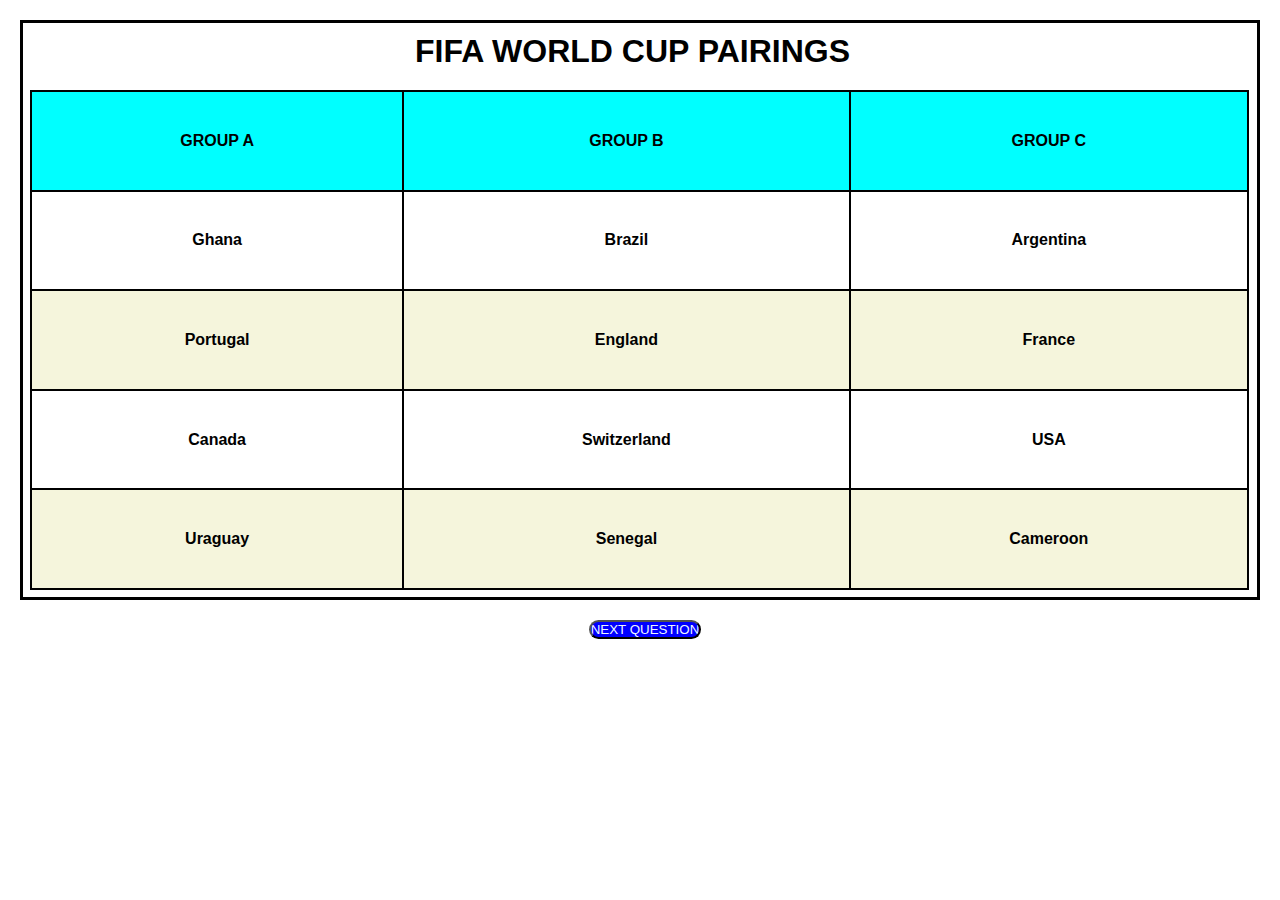
<file: index.html>
<!DOCTYPE html>
<html lang="en">
<head>
    <meta charset="UTF-8">
    <meta name="viewport" content="width=device-width, initial-scale=1.0">
    <title>word cup tournament</title>
    <link rel="stylesheet" href="style.css">
</head>
<body><div class="main">
    <table>
       
        
        <tbody>
            <h1>fifa world cup pairings</h1>
            <tr>
                <th><b>GROUP A</b></th>
                <th><b>GROUP B</b></th>
                <th><b>GROUP C</b></th>
                
            </tr>
            <tr>
                <td>

                    <b>Ghana</b>

                </td>
                <td>
                   <b> Brazil</b>
                    
                </td>
                <td>
                    <b>Argentina</b>
                    
                </td>
            </tr>
            <tr class="color">

                <td>
                    <b>Portugal</b>

                </td>
                <td>
                    <b>England</b>
                    
                    
                </td>
                <td>
                    <b>France</b>
                    
                </td>
            </tr>
            <tr>
                <td>
                    <b>Canada</b>

                </td>
                <td>
                    <b>Switzerland</b>
                    
                </td>
                <td>
                    <b>USA</b>
                    
                </td>
            </tr>
            <tr class="color">
                <td>
                    <b>Uraguay</b>

                </td>
                <td>
                    <b>Senegal</b>
                    
                </td>
                <td>
                    <b>Cameroon</b>

                    
                </td>
            </tr>
        </tbody>
    </table>
</div>
<div id="btn1">
    
    <a href="conatct-profile.html"><input id="btn" type="button" value="Next question"></a>
</div>
    
</body>
</html>
</file>
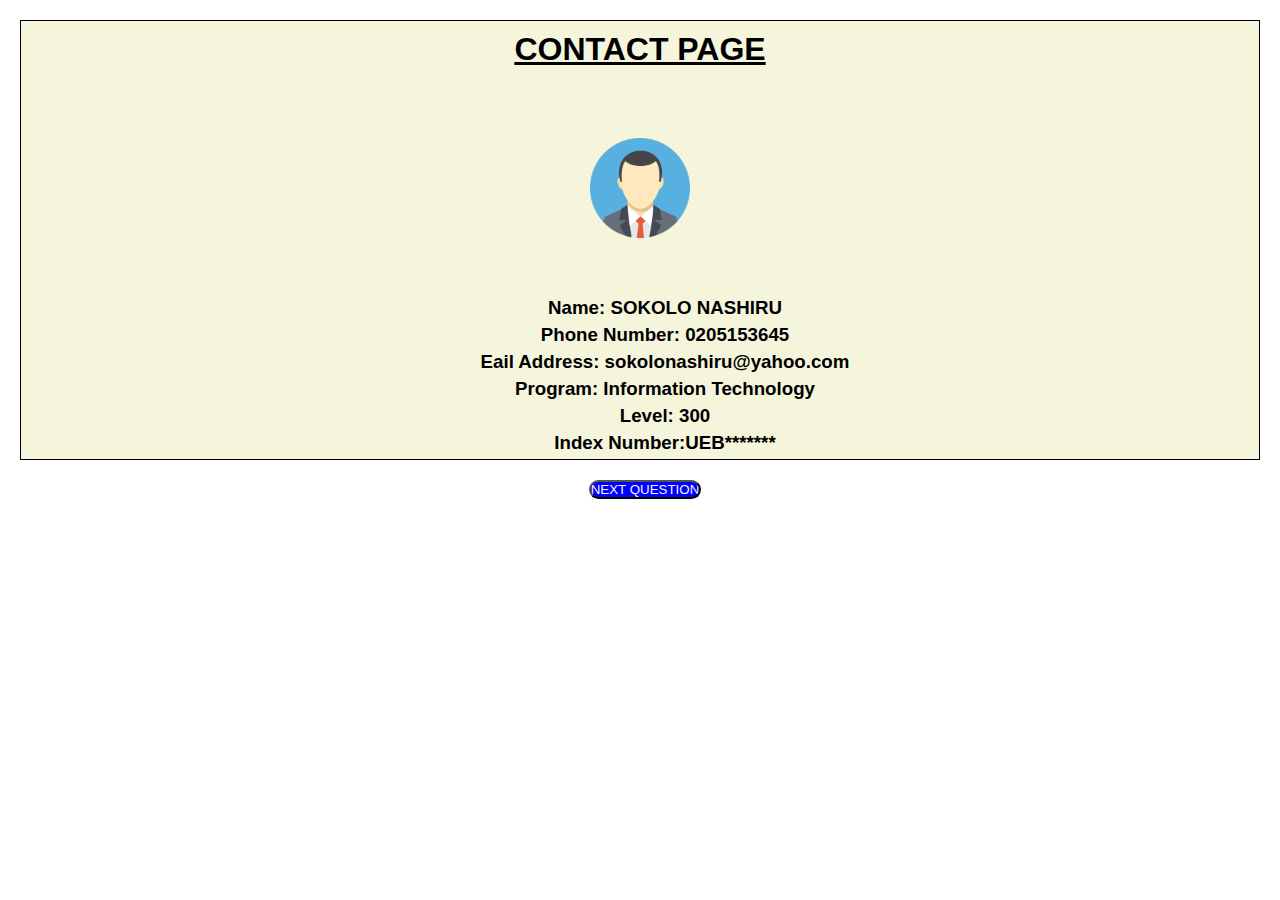
<file: conatct-profile.html>
<!DOCTYPE html>
<html lang="en">

<head>
    <meta charset="UTF-8">
    <meta name="viewport" content="width=device-width, initial-scale=1.0">
    <title>contact page</title>
    <link rel="stylesheet" href="style.css">
</head>

<body>
    <div class="main1">
        <div class="heading">
            <h1><u>CONTACT PAGE</u></h1>
        </div>
        <div>
            <img src="images/profile-avatar-account-icon-16699.png" height="500px" width="500px" alt="h">

        </div>
        <div class="details">
            <h3>Name: SOKOLO NASHIRU </h3>
            <h3>Phone Number: 0205153645 </h3>
            <h3>Eail Address: sokolonashiru@yahoo.com </h3>
            <h3>Program: Information Technology </h3>
            <h3>Level: 300 </h3>
            <h3>Index Number:UEB*******</h3>

        </div>
    </div>
    <div id="btn1">
        <a href="index.html"><input id="btn"  type="button" value="Next question"></a>

    </div>

   
</body>

</html>
</file>
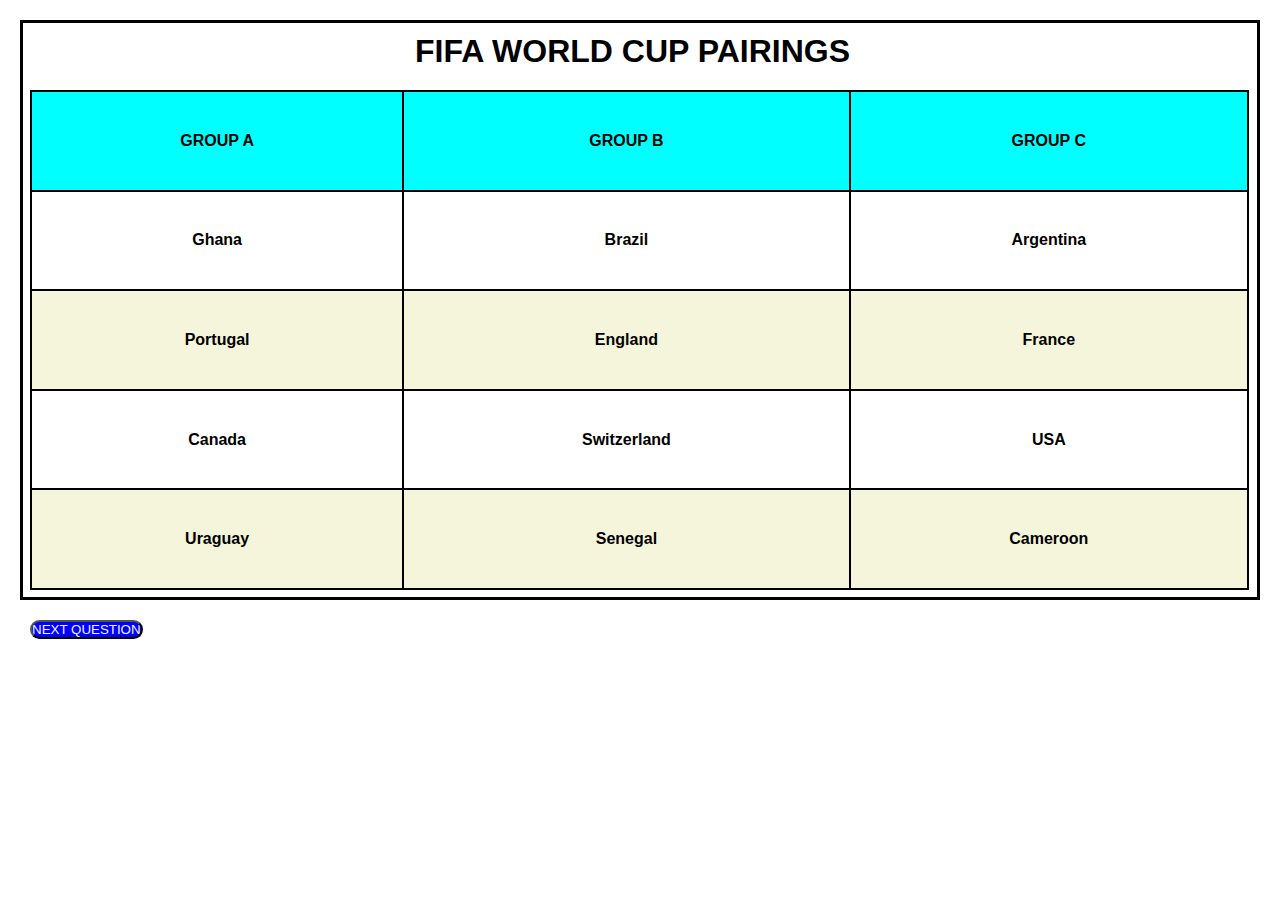
<file: worldcuptable.html>
<!DOCTYPE html>
<html lang="en">
<head>
    <meta charset="UTF-8">
    <meta name="viewport" content="width=device-width, initial-scale=1.0">
    <title>word cup tournament</title>
    <link rel="stylesheet" href="style.css">
</head>
<body><div class="main">
    <table>
       
        
        <tbody>
            <h1>fifa world cup pairings</h1>
            <tr>
                <th><b>GROUP A</b></th>
                <th><b>GROUP B</b></th>
                <th><b>GROUP C</b></th>
                
            </tr>
            <tr>
                <td>

                    <b>Ghana</b>

                </td>
                <td>
                   <b> Brazil</b>
                    
                </td>
                <td>
                    <b>Argentina</b>
                    
                </td>
            </tr>
            <tr class="color">

                <td>
                    <b>Portugal</b>

                </td>
                <td>
                    <b>England</b>
                    
                    
                </td>
                <td>
                    <b>France</b>
                    
                </td>
            </tr>
            <tr>
                <td>
                    <b>Canada</b>

                </td>
                <td>
                    <b>Switzerland</b>
                    
                </td>
                <td>
                    <b>USA</b>
                    
                </td>
            </tr>
            <tr class="color">
                <td>
                    <b>Uraguay</b>

                </td>
                <td>
                    <b>Senegal</b>
                    
                </td>
                <td>
                    <b>Cameroon</b>

                    
                </td>
            </tr>
        </tbody>
    </table>
</div>
<div>
    
    <a href="conatct-profile.html"><input id="btn" type="button" value="Next question"></a>
</div>
    
</body>
</html>
</file>
<file: style.css>
*{
    font-family: sans-serif;
    margin: 0px ;
    padding: 0px;
}
body{
    align-items: center;
    margin:20px;
    
    
}
table{
    
    align-items: center;
    
    width: 100%;
    height: 500px;
   border-collapse: collapse;
    text-align: center;
    margin: 7px;
    
}
td,th{
    border: 2px solid black;
    text-align: center;
    
}
th{
   background-color:aqua; 
}
h1{
    
    text-align: center;
    margin-top: 10px;
    margin-bottom: 20px;
    text-transform: uppercase;
    

}
.main{
    border: 3px solid black;
    padding-right: 15px;
    text-align: center;

}
.main1{
    align-items: center;
    text-align: center;border: 1px solid black;
   
    background-color: beige; 
    

}
.color{
     background-color: beige;  
}
#btn{
    
    margin-top: 20px;
    text-align: center;
    align-items: center;
    background-color: blue; 
    border-radius: 50px;
    color: aliceblue; 
    text-transform: uppercase;
    margin-left: 10px;
    
}
#btn1{
    text-align: center;
    align-items: center;

}
img{
    width: 100px;
    height: 100px;
    margin-top: 50px;
    margin-bottom: 50px;


}
.details{
    margin-left: 50px;
}
h3{
    margin: 5px;
    text-align: center;
}
</file>
